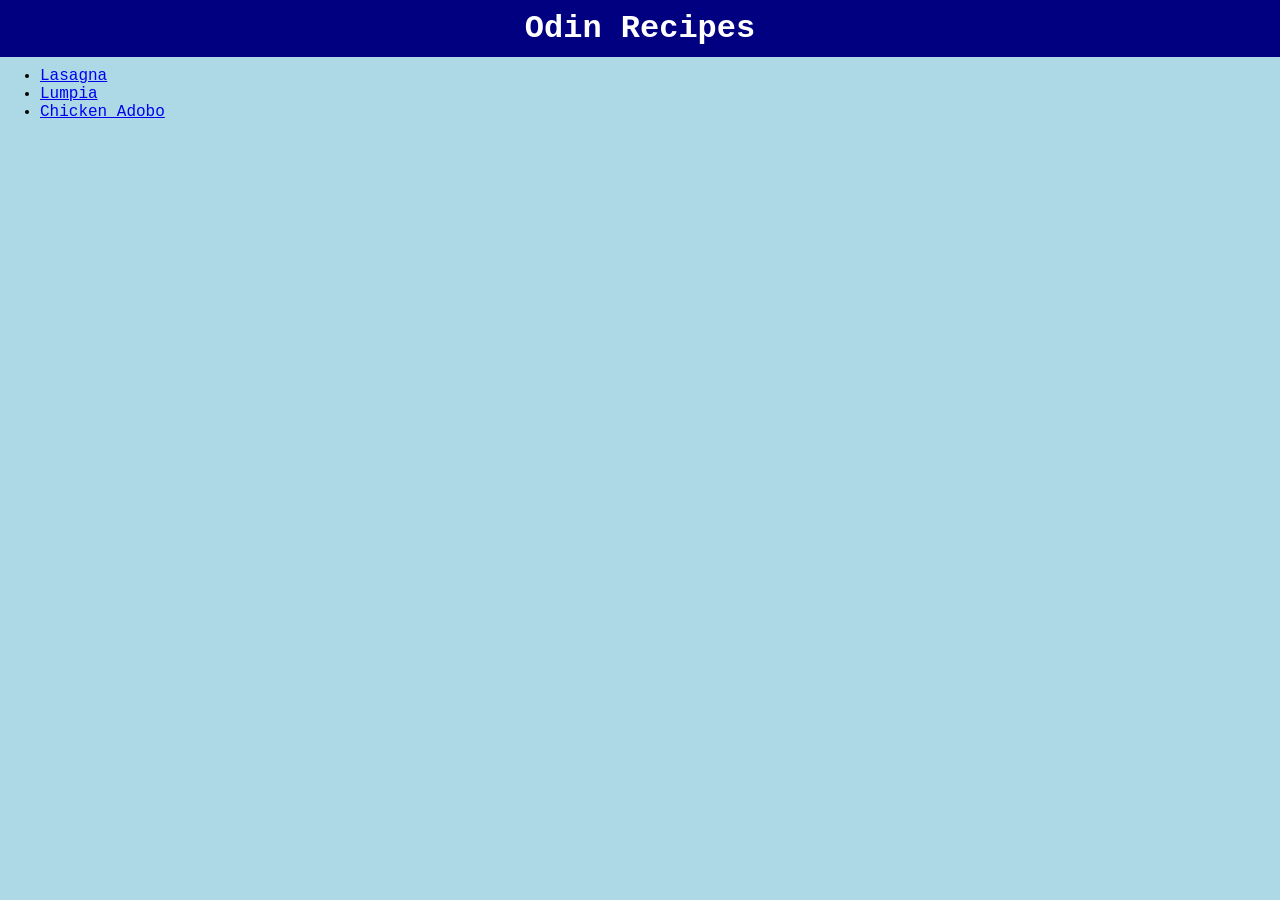
<file: index.html>
<!DOCTYPE html>
<html lang="en">
<head>
    <meta charset="UTF-8">
    <meta name="viewport" content="width=device-width, initial-scale=1.0">
    <title>Recipes</title>
    <link rel="stylesheet" href="styles/style.css">
</head>
<body>
    <h1 class="title-page">Odin Recipes</h1>
    <ul class="recipes">
        <li><a href="recipes/lasagna.html">Lasagna</a></li>
        <li><a href="recipes/lumpia.html">Lumpia</a></li>
        <li><a href="recipes/adobo.html">Chicken Adobo</a></li>
    </ul>
</body>
</html>
</file>
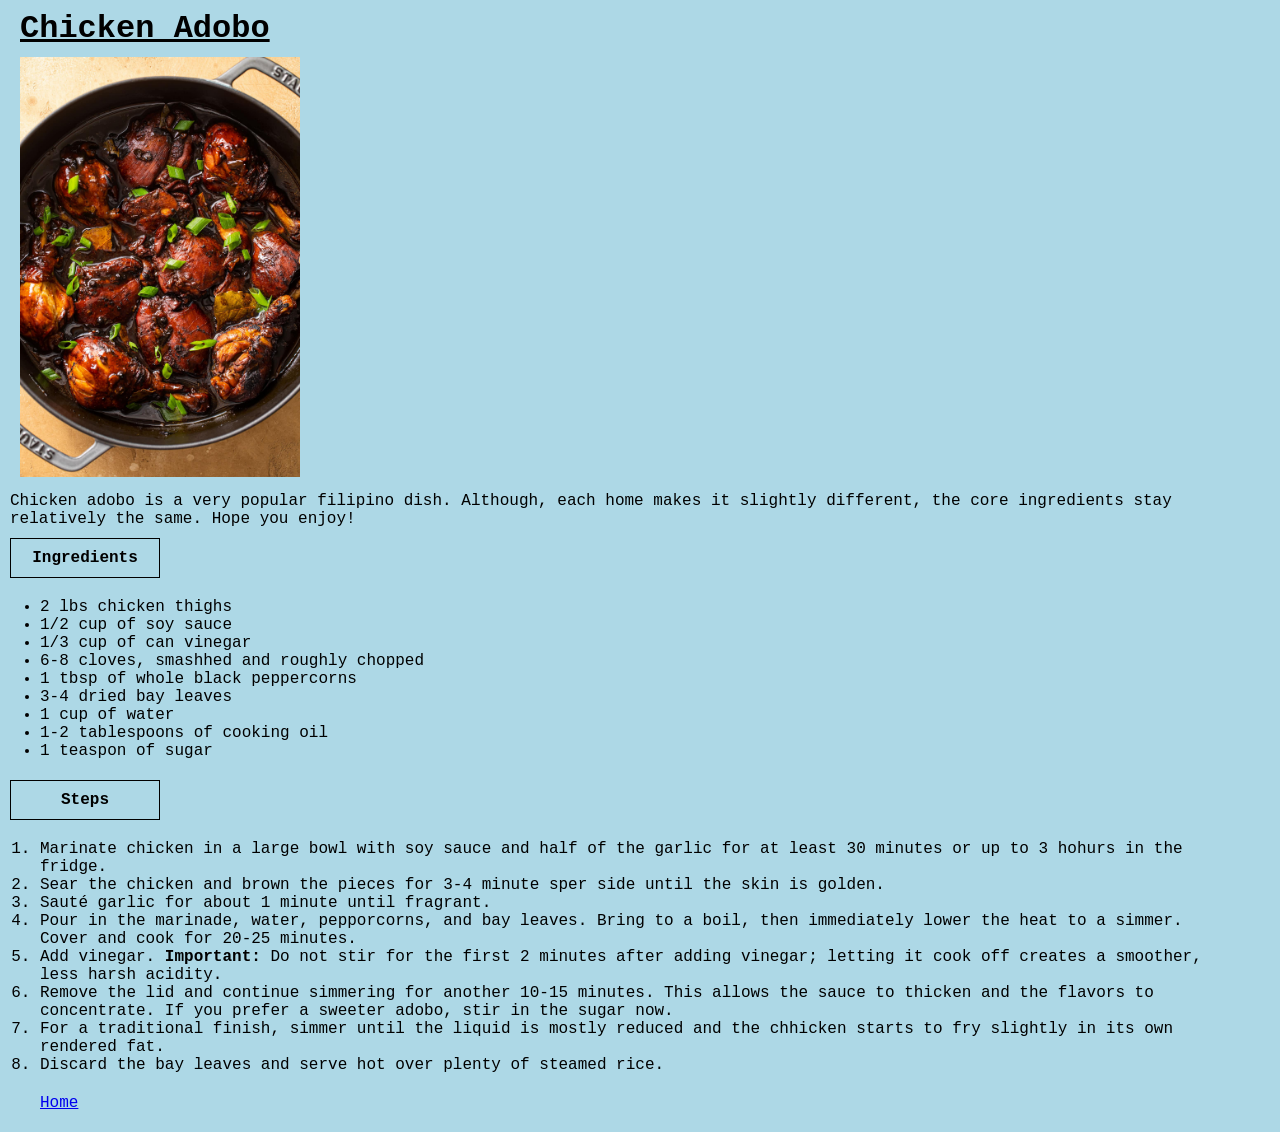
<file: recipes/adobo.html>
<!DOCTYPE html>
<html lang="en">
<head>
    <meta charset="UTF-8">
    <meta name="viewport" content="width=device-width, initial-scale=1.0">
    <title>Chicken Adobo</title>
    <link rel="stylesheet" href="../styles/style.css">
</head>
<body>
    <h1 class="recipe-title">Chicken Adobo</h1>
    <div>
        <img class="recipe-photo" src="../images/adobo.jpg" alt="A hearty bowl of adobo" width="300">
    </div>
    <p class="description">Chicken adobo is a very popular filipino dish. Although, each home makes it slightly different, the core ingredients stay relatively the same. Hope you enjoy!</p>
    <h4 class="ingredient-title">Ingredients</h4>
    <ul class="ingredients">
        <li>2 lbs chicken thighs</li>
        <li>1/2 cup of soy sauce</li>
        <li>1/3 cup of can vinegar</li>
        <li>6-8 cloves, smashhed and roughly chopped</li>
        <li>1 tbsp of whole black peppercorns</li>
        <li>3-4 dried bay leaves</li>
        <li>1 cup of water</li>
        <li>1-2 tablespoons of cooking oil</li>
        <li> 1 teaspon of sugar</li>
    </ul>
    <h4 class="instructions-title">Steps</h4>
    <ol class="instructions">
        <li>Marinate chicken in a large bowl with soy sauce and half of the garlic for at least 30 minutes or up to 3 hohurs in the fridge.</li>
        <li>Sear the chicken and brown the pieces for 3-4 minute sper side until the skin is golden.</li>
        <li>Sauté garlic for about 1 minute until fragrant.</li>
        <li>Pour in the marinade, water, pepporcorns, and bay leaves. Bring to a boil, then immediately lower the heat to a simmer. Cover and cook for 20-25 minutes.</li>
        <li>Add vinegar. <strong>Important:</strong> Do not stir for the first 2 minutes after adding vinegar; letting it cook off creates a smoother, less harsh acidity. </li>
        <li>Remove the lid and continue simmering for another 10-15 minutes. This allows the sauce to thicken and the flavors to concentrate. If you prefer a sweeter adobo, stir in the sugar now.</li>
        <li>For a traditional finish, simmer until the liquid is mostly reduced and the chhicken starts to fry slightly in its own rendered fat.</li>
        <li>Discard the bay leaves and serve hot over plenty of steamed rice.</li>
    </ol>
    <a class="home" href="../index.html">Home</a>
</body>
</html>
</file>
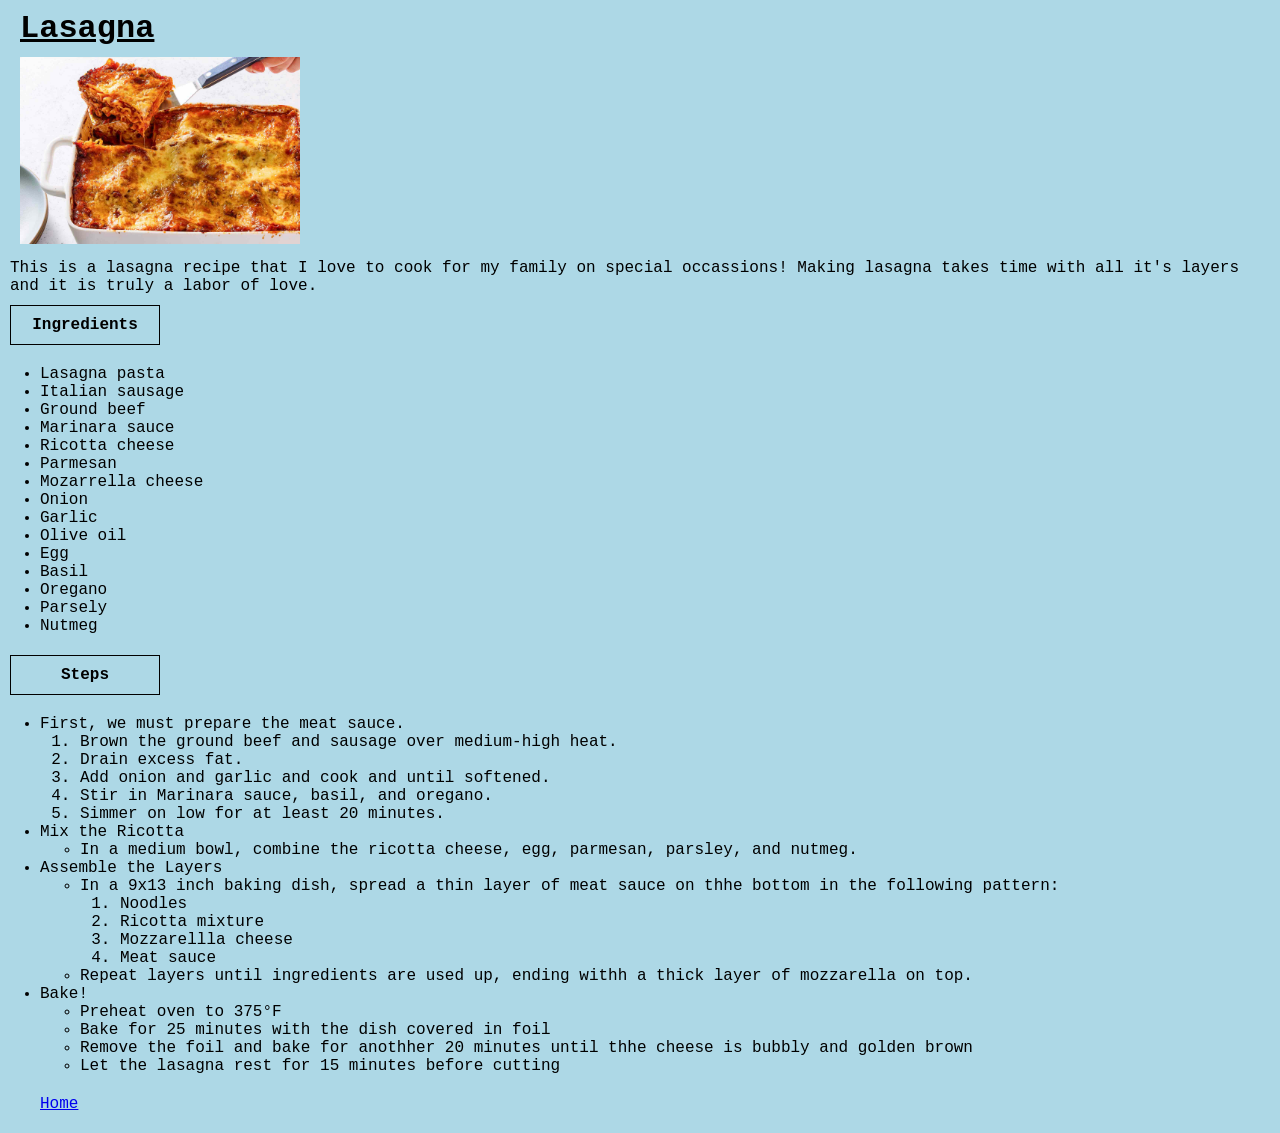
<file: recipes/lasagna.html>
<!DOCTYPE html>
<html lang="en">
<head>
    <meta charset="UTF-8">
    <meta name="viewport" content="width=device-width, initial-scale=1.0">
    <title>Lasagna</title>
    <link rel="stylesheet" href="../styles/style.css">
</head>
<body>
    <h1 class="recipe-title">Lasagna</h1>
    <div>
        <img class="recipe-photo" src="../images/lasagna.jpg" alt="A fresh dish of lasagna" width="300">
    </div>
    <p class="description">This is a lasagna recipe that I love to cook for my family on special occassions! Making lasagna takes time with all it's layers and it is truly a labor of love.</p>
    <h4 class="ingredient-title">Ingredients</h4>
    <ul class="ingredients">
        <li>Lasagna pasta</li>
        <li>Italian sausage</li>
        <li>Ground beef</li>
        <li>Marinara sauce</li>
        <li>Ricotta cheese</li>
        <li>Parmesan</li>
        <li>Mozarrella cheese</li>
        <li>Onion</li>
        <li>Garlic</li>
        <li>Olive oil</li>
        <li>Egg</li>
        <li>Basil</li>
        <li>Oregano</li>
        <li>Parsely</li>
        <li>Nutmeg</li>
    </ul>
    <h4 class="instructions-title">Steps</h4>
    <ul class="instructions">
        <li>First, we must prepare the meat sauce.</li>
            <ol>
                <li>Brown the ground beef and sausage over medium-high heat.</li>
                <li>Drain excess fat.</li>
                <li>Add onion and garlic and cook and until softened.</li>
                <li>Stir in Marinara sauce, basil, and oregano.</li>
                <li>Simmer on low for at least 20 minutes.</li>
            </ol>
        <li>Mix the Ricotta</li>
            <ul>
                <li>In a medium bowl, combine the ricotta cheese, egg, parmesan, parsley, and nutmeg.</li>
            </ul>
        <li>Assemble the Layers</li>
            <ul>
                <li>In a 9x13 inch baking dish, spread a thin layer of meat sauce on thhe bottom in the following pattern:</li>
                    <ol>
                        <li>Noodles</li>
                        <li>Ricotta mixture</li>
                        <li>Mozzarellla cheese</li>
                        <li>Meat sauce</li>
                    </ol>
                <li>Repeat layers until ingredients are used up, ending withh a thick layer of mozzarella on top.</li>
            </ul>
        <li>Bake!</li>
            <ul>
                <li>Preheat oven to 375°F </li>
                <li>Bake for 25 minutes with the dish covered in foil</li>
                <li>Remove the foil and bake for anothher 20 minutes until thhe cheese is bubbly and golden brown</li>
                <li>Let the lasagna rest for 15 minutes before cutting</li>
            </ul>

    </ul>
    <a class="home" href="../index.html">Home</a>
</body>
</html>
</file>
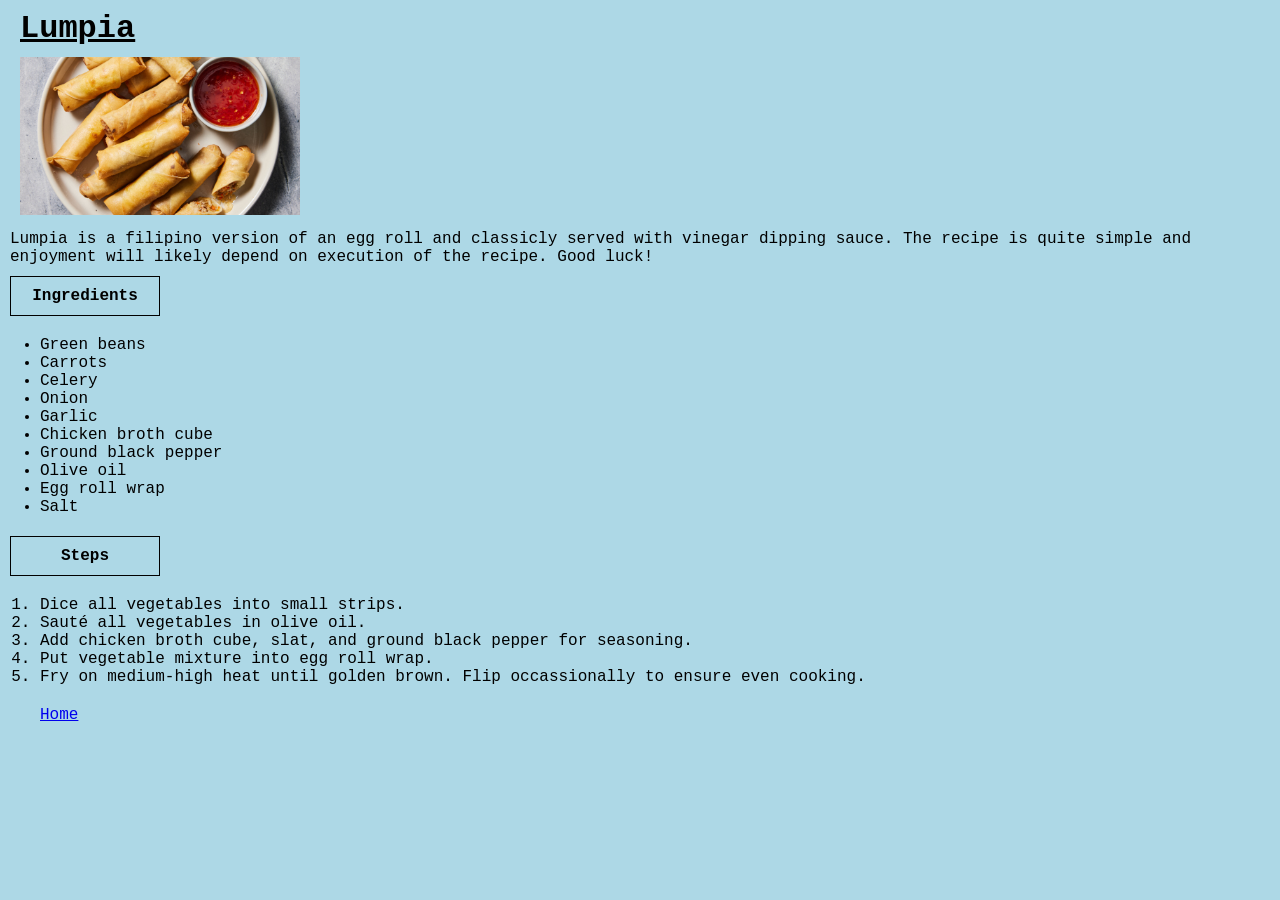
<file: recipes/lumpia.html>
<!DOCTYPE html>
<html lang="en">
<head>
    <meta charset="UTF-8">
    <meta name="viewport" content="width=device-width, initial-scale=1.0">
    <title>Lumpia</title>
    <link rel="stylesheet" href="../styles/style.css">
</head>
<body>
    <h1 class="recipe-title">Lumpia</h1>
    <div>
        <img class="recipe-photo" src="../images/lumpia.jpg" alt="A plate of lumpia" width="300">
    </div>
    <p class="description">Lumpia is a filipino version of an egg roll and classicly served with vinegar dipping sauce. The recipe is quite simple and enjoyment will likely depend on execution of the recipe. Good luck!</p>
    <h4 class="ingredient-title">Ingredients</h4>
    <ul class="ingredients">
        <li>Green beans</li>
        <li>Carrots</li>
        <li>Celery</li>
        <li>Onion</li>
        <li>Garlic</li>
        <li>Chicken broth cube</li>
        <li>Ground black pepper</li>
        <li>Olive oil</li>
        <li>Egg roll wrap</li>
        <li>Salt</li>
    </ul>
    <h4 class="instructions-title">Steps</h4>
    <ol class="instructions">
        <li>Dice all vegetables into small strips.</li>
        <li>Sauté all vegetables in olive oil.</li>
        <li>Add chicken broth cube, slat, and ground black pepper for seasoning.</li>
        <li>Put vegetable mixture into egg roll wrap.</li>
        <li>Fry on medium-high heat until golden brown. Flip occassionally to ensure even cooking.</li>
    </ol>
    <a class="home" href="../index.html">Home</a>
</body>
</html>
</file>
<file: styles/style.css>
* {
    box-sizing: border-box;
    margin: 0px;
    font-family: 'Courier New', Courier, monospace;
    background-color: lightblue;
}

.title-page {
    text-align: center;
    background-color: navy;
    color: white;
    padding: 10px;
    margin: 0px auto;
}

.recipes {
    margin: 10px 0px;
}

/* recipe pages starting from the top down */

.recipe-title {
    padding: 0px 10px;
    font-weight: bold;
    margin: 10px;
    text-decoration: underline;
}

.recipe-photo {
    padding: 0px 10px;
    margin: 0px 10px;
}

.description {
    padding: 10p;
    margin: 10px 10px;
}

.ingredient-title, .instructions-title {
    padding: 10px;
    border: 1px solid black;
    font-weight: 900;
    font-size: 16px;
    width: 150px;
    margin: 10px 0px 10px 10px;
    text-align: center;
}

.ingredients, .instructions {
    padding: 10px;
    margin: 10px 30px;
}

.home {
    margin: 20px;
    padding: 20px;
}
</file>
